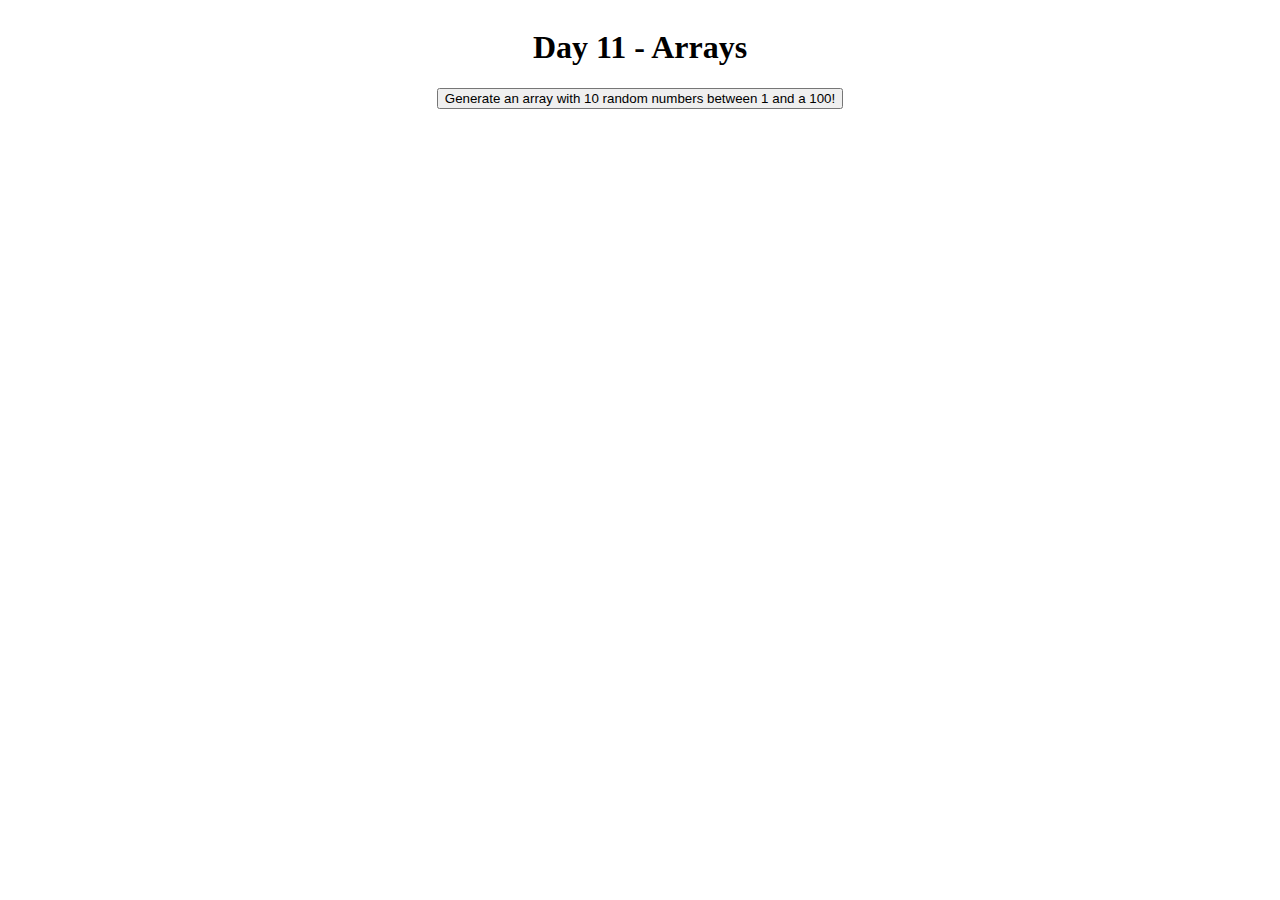
<file: index.html>
<!DOCTYPE html>
<html lang="en">
<head>
       <meta charset="UTF-8">
       <meta name="viewport" content="width=device-width, initial-scale=1.0">
       <title>Arrays</title>
       <script defer src="./index.js"></script>
       <link rel="stylesheet" href="./styles.css">
</head>
<body>
       <!--1. Header-->
       <h1>Day 11 - Arrays</h1>
       
       <!--2. Button that says "Generate an array with 10 random numbers between 1 and a 100!"-->
       <!--After pressing button, list of buttons appear-->

       <button class="randomNums">Generate an array with 10 random numbers between 1 and a 100!</button>
       <div id="showRandom"></div>

<div id="buttonList">
       <!--3. Make 9 buttons-->
              <!--1st button "Display the first number!"
                     Displays the first number in the random generated array including from the first number of any button pressed, if only bears then say "No number found in array."-->
              <button class="firstNum">Display the first number!</button>

              <!--2nd button "Add a random number"
                     Adds a random number to the current generated array list including from any button pressed-->
              <button class="addNum">Add a random number!</button>

              <!--3rd "bear emoji"
                     Changes all numbers to bears but adds a random number to current bear list, remove a number will only remove numbers not bears, fizzbuzz does not do anything, alert pops up when clicking heart button and says "Super bonus hearts can only be performed with an array of all numbers. Please reset!" (bug currently for resetting after clicking heart with full bears)-->
              <button class="bear">🐻</button>

              <!--4th "Reverse It!"
                     Reverses all the numbers in the array-->
              <button class="reverse">Reverse It!</button>

              <!--5th "Show the highest number!"
                     Displays only the highest number, clicking the display first number will only show the first number hidden in the array, array shows number listed with new added random number, all other buttons normal -->
              <button class="highNum">Show the highest number!</button>

              <!--6th "Fizzbuzz!" 🫧 ✨
                     Changes random numbers into bubbles and stars, no set order or number of each, remove a number will only remove a number that is showing after fizzbuzz clicked, alert pops up to reset-->
              <button class="fizzBuzz">Fizzbuzz!</button>

              <!--7th "heart emoji"
                     Only works with numbers, 10 phases of random # hearts will appear-->
              <button class="heart">❤️</button>

              <!--8th "Remove a number!"
                     Removes only a number on the array including hidden, no emojis show on list-->
              
              <select class="removeNum">Remove a number!</select>
              
              <!--9th "Reset!"
                     It resets the current screen and generates a random list of numbers, does not go back to the 1st button to generate random numbers-->
              <button class="reset">Reset!</button>
</div>

<p id="randomArray"></p>

<div id="showHearts"></div>

</body>
</html>
</file>
<file: styles.css>
#randomArray {
       font-size: 30px;
}

body {
       display: flex;
       flex-direction: column;
       justify-content: center;
       align-items: center;
     }

h1 {
       text-align: center;
}

.randomNums {
       display: flex;
       justify-content: center;
}

#buttonList {
       display: flex;
       flex-wrap: wrap;
       gap: 5px;
       justify-content: center;
       padding-top: 20px;
}
</file>
